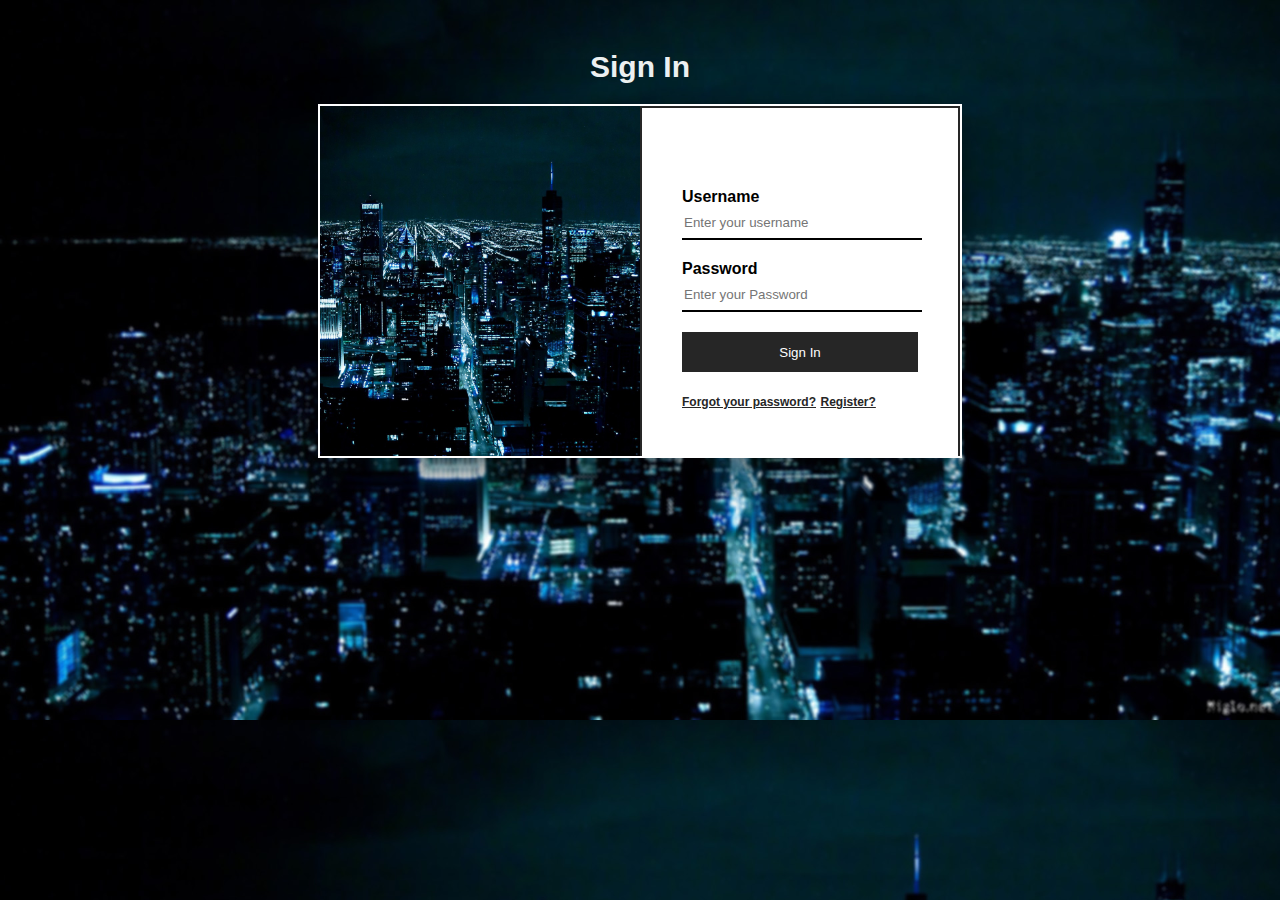
<file: project/index.html>
<!DOCTYPE html>
<html>
<head>
	<title>Sign In</title>
	<link rel="stylesheet" type="text/css" href="style.css">
</head>
<body>
	<div class="title"><h1>Sign In</h1></div>
	<div class="container">
		<div class="left"></div>
		<div class="right">
			<div class="formbox">
			<form>
				<p>Username</p>
				<input type="text" name="" placeholder="Enter your username">
				<p>Password</p>
				<input type="Password" name="" placeholder="Enter your Password">
				<input type="submit" name="" value="Sign In">
				<a href="#">Forgot your password?</a>
				<a href="#">Register?</a>
			</form>
		</div>
			
		</div>
		
	</div>

</body>
</html>
</file>
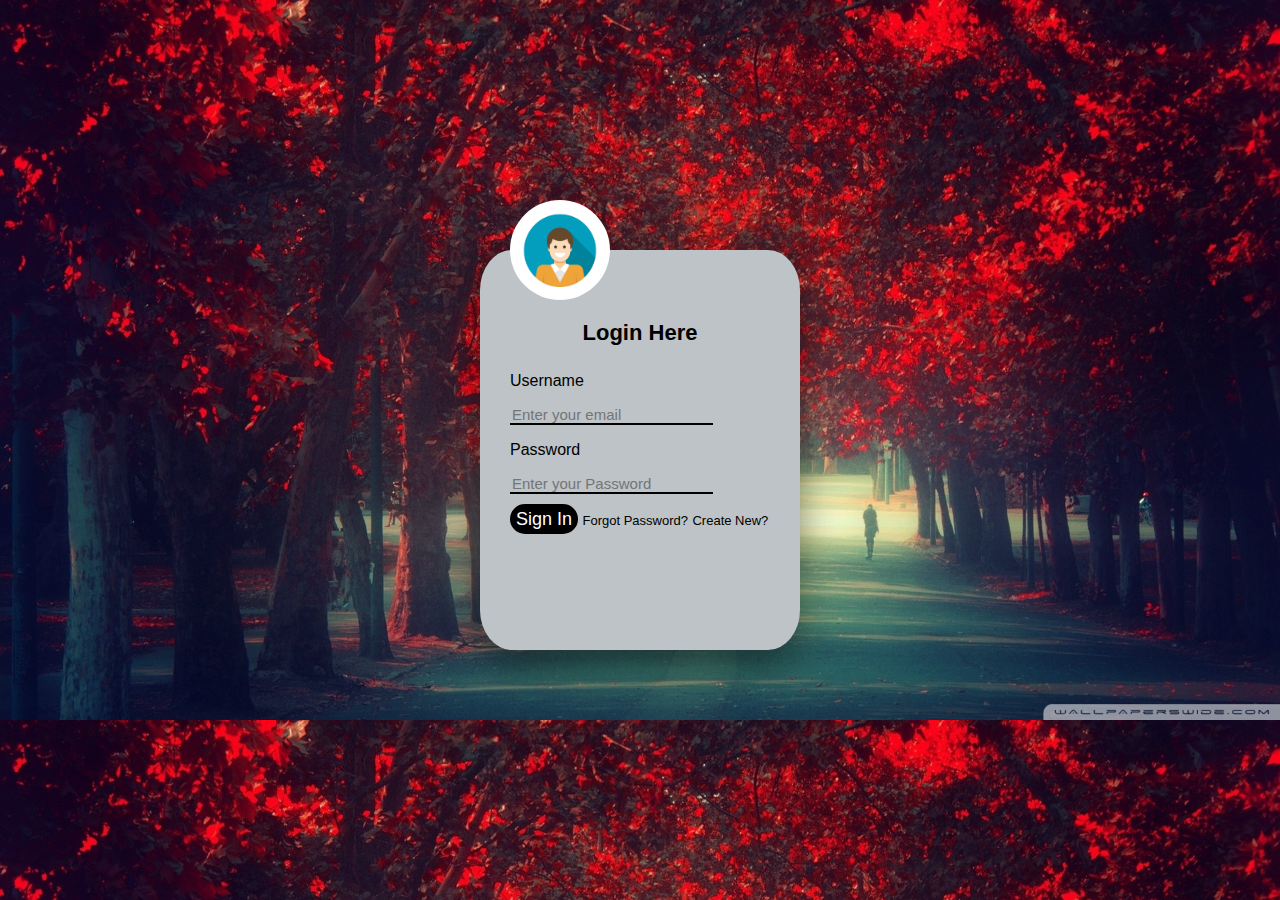
<file: project1/index.html>
<!DOCTYPE html>
<html>
<head>
	<title>Login Page</title>
	<link rel="stylesheet" type="text/css" href="style.css">
</head>
<body>
	<div class="loginbox">
		<img src="avatar.jpg" class="avatar">
		<h1>Login Here</h1>
		<form action="action.php" method="POST">
			<p>Username</p>
			<input type="text" name="uname" placeholder="Enter your email">
			<p>Password</p>
			<input type="Password" name="pass" placeholder="Enter your Password"><br>
			<input type="submit" name="button" value="Sign In">
			<a href="#">Forgot Password?</a>
			<a href="#">Create New?</a>
		</form>
	</div>
</body>
</html>
</file>
<file: project/style.css>
body
{
	margin: 0;
	padding: 0;
	background: url(6.jpg);
	background-size: cover;
	font-family: sans-serif;
}
.title
{
	text-align: center;
	padding:50px 0 20px ;
	
}
.title h1
{
	margin: 0;
	padding: 0;
	color:#ECF0F1;
	font-size: 30px;
}
.container
{	
	width: 50%;
	height: 350px;
	margin:auto;
	border:2px solid #fff;
	box-shadow: 0 15px 40px rgba(0,0,0,.5);
}
.container .left
{
	float: left;
	width: 50%;
	height: 350px;
	background:url(7.jpg);
	background-size: cover;
	box-sizing: border-box;


}
.container .right
{
	float:right;
	width:50%;
	height: 350px;
	box-sizing: border-box;
	border:2px solid #262626;


}
.formbox
{
	width: 100%;
	padding: 80px 40px;
	box-sizing: border-box;
	height: 350px;
	background: #fff;
}
.formbox p
{
	margin: 0;
	padding: 0;
	font-weight: bold;
	color:;
}
.formbox input
{
	width: 100%;
	margin-bottom:20px;
}
.formbox input[type="text"],.formbox input[type="password"]
{
	border: none;
	border-bottom: 2px solid black;
	outline: none;
	height: 30px;

}
.formbox input[type="text"]:focus,.formbox input[type="password"]:focus
{
	border-bottom: 2px solid #AEB6BF;
}
.formbox input[type="submit"]
{
	border:none;
	outline: none;
	height: 40px;
	color: #fff;
	background: #262626;
	cursor: pointer;
}
.formbox input[type="submit"]:hover
{
	background: #2E4053;

}
.formbox a
{
	color: #262626;
	font-size: 12px;
	font-weight: bold;
}
</file>
<file: project1/style.css>
body
{
	margin: 0;
	padding: 0;
	background: url(1.jpg);
	background-size: cover;
	font-family: sans-serif;
}
.loginbox
{
	width: 320px;
	height: 400px;
	background:#BDC3C7;
	color: #000;
	top: 50%;
	left: 50%;
	position: absolute;
	transform: translate(-50%,-50%);
	box-sizing: border-box;
	padding: 70px 30px;
	border-radius: 10%;
	box-shadow: 0 15px 40px rgba(0,0,0,.5);
}
.avatar
{
	width: 100px;
	height: 100px;
	border-radius: 50%;
	position: absolute;
	top: -50px ;
	left:calc(50% -50px);

}
h1
{
	margin: 0;
	padding: 0px 0 10px;
	text-align: center;
	font-size: 22px;
}
.loginbox input[type="text"],.loginbox input[type="password"]
{
	border:none;
	border-bottom: 2px solid #000;
	background:transparent;
	outline: none;
	height:15px;
	color: #000;
	font-size: 15px;

}
.loginbox input[type="submit"]
{
	border:none;
	outline:none;
	margin:10px auto;
	height:30px;
	background:#000;
	color:#fff;
	font-size: 18px;
	border-radius: 20px;
}
.loginbox input[type="submit"]:hover
{
	cursor:pointer;
	background: #BDC3C7;
}
.loginbox a
{
	text-decoration: none;
	font-size: 13px;
	line-height: 20px;
	color: #000;
}
.loginbox a:hover
{
	color: #fff;
}
</file>
